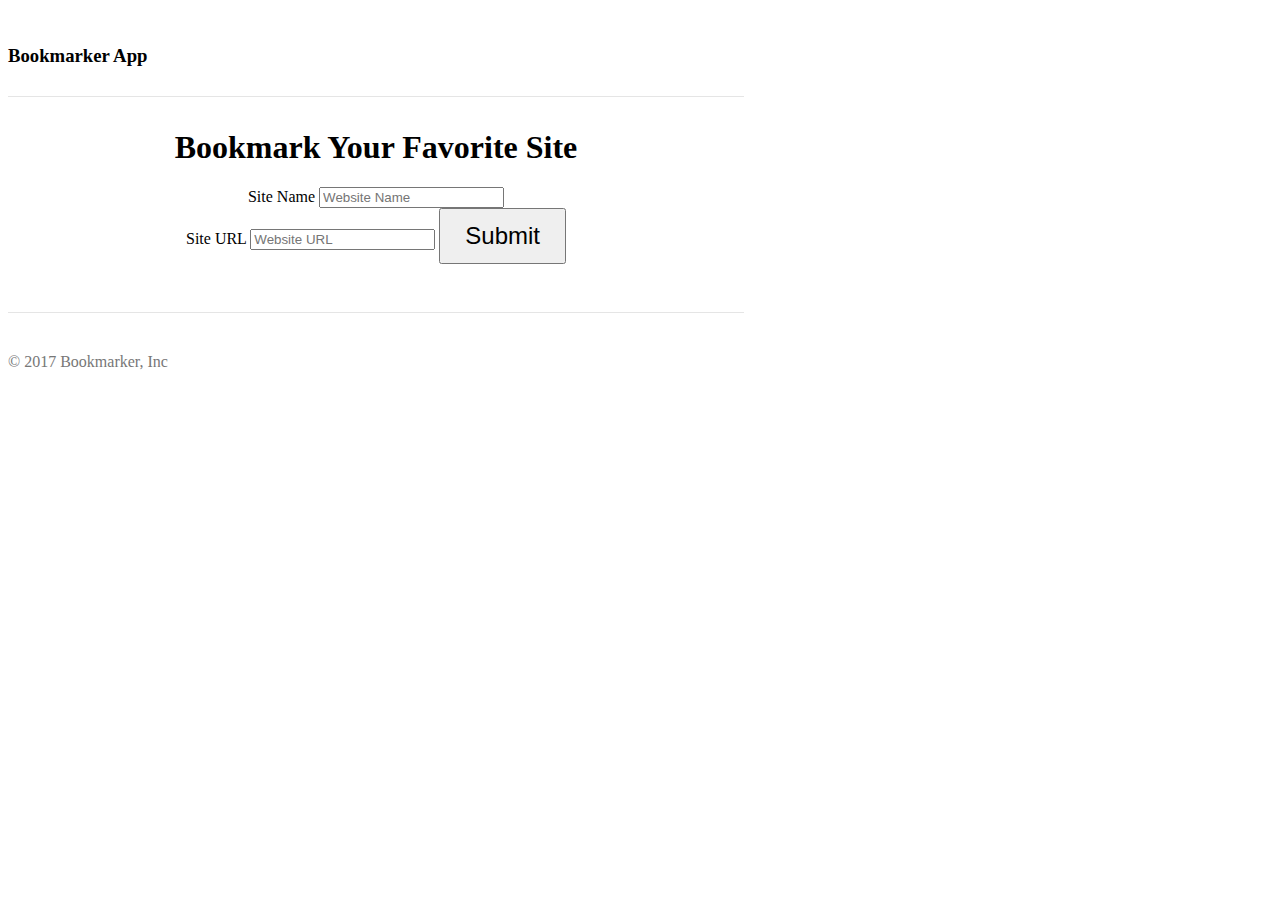
<file: bookmarker-app/index.html>
<!DOCTYPE html>
<html lang="en">
  <head>
    <meta charset="utf-8">
    <meta name="viewport" content="width=device-width, initial-scale=1, shrink-to-fit=no">
    <meta name="description" content="">
    <meta name="author" content="Jorge">
    <title>Bookmarker App</title>
    <!-- Bootstrap core CSS -->
    <link rel="stylesheet" href="https://maxcdn.bootstrapcdn.com/bootstrap/4.0.0-beta/css/bootstrap.min.css" integrity="sha384-/Y6pD6FV/Vv2HJnA6t+vslU6fwYXjCFtcEpHbNJ0lyAFsXTsjBbfaDjzALeQsN6M" crossorigin="anonymous">

    <!-- Custom styles for this template -->
    <link href="./css/style.css" rel="stylesheet">
  </head>

  <body onload="fetchBookMarks()"   >

    <div class="container">
      <div class="header clearfix mb-3 mt-3">
        <h3 class="text-muted"> Bookmarker App</h3>
      </div>

      <div class="jumbotron">
        <h1 class="display-5  text-center mb-2">Bookmark Your Favorite Site</h1>
        <form id="myForm">
            <div class="form-control">
                <label for="siteName">Site Name</label>
                <input type="text" id="siteName" class="form-control" placeholder="Website Name" >
                <br/>
                <label for="siteUrl">Site URL</label>
                <input type="text" id="siteUrl" class="form-control" placeholder="Website URL" >
                
                <button type="submit" class="btn btn-md btn-outline-primary mt-3 mb-3">Submit</button>
            </div>
            
        </form>
      </div>


      <div class="row  marketing">
        <div class="col-lg-12">
            <div id="bookmarksResults">
             
            </div>
        </div>
      </div>

      <footer class="footer">
        <p>&copy; 2017 Bookmarker, Inc </p>
      </footer>

    </div> <!-- /container -->
    <!-- Optional JavaScript -->
    <!-- jQuery first, then Popper.js, then Bootstrap JS -->
    <script src="https://code.jquery.com/jquery-3.2.1.slim.min.js" integrity="sha384-KJ3o2DKtIkvYIK3UENzmM7KCkRr/rE9/Qpg6aAZGJwFDMVNA/GpGFF93hXpG5KkN" crossorigin="anonymous"></script>
    <script src="https://cdnjs.cloudflare.com/ajax/libs/popper.js/1.11.0/umd/popper.min.js" integrity="sha384-b/U6ypiBEHpOf/4+1nzFpr53nxSS+GLCkfwBdFNTxtclqqenISfwAzpKaMNFNmj4" crossorigin="anonymous"></script>
    <script src="https://maxcdn.bootstrapcdn.com/bootstrap/4.0.0-beta/js/bootstrap.min.js" integrity="sha384-h0AbiXch4ZDo7tp9hKZ4TsHbi047NrKGLO3SEJAg45jXxnGIfYzk4Si90RDIqNm1" crossorigin="anonymous"></script>
  </body>
  <script src="./js/main.js"></script>    
</html>
</file>
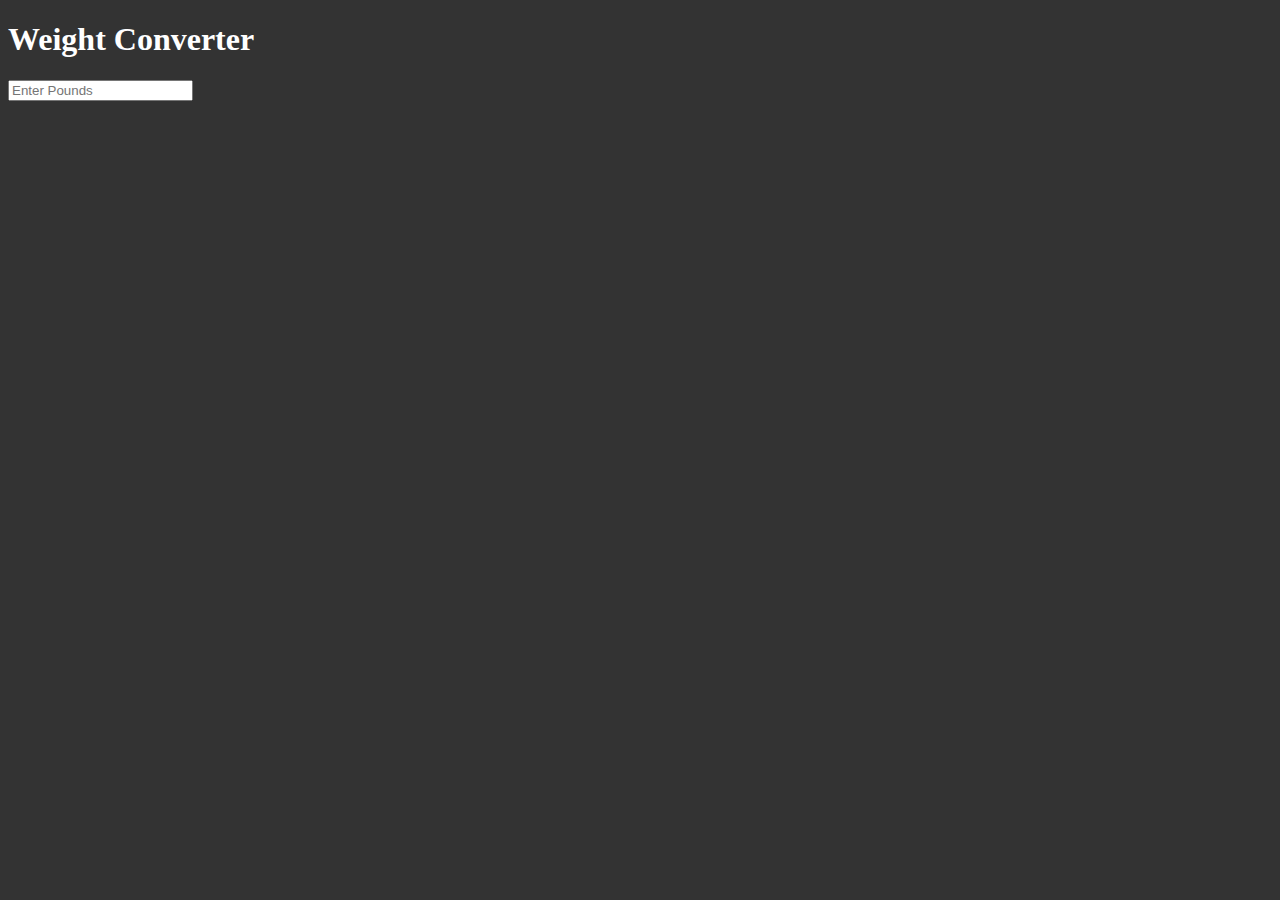
<file: simple-weight-converter-app/index.html>
<!DOCTYPE html>
<html lang="en">

<head>
    <meta charset="UTF-8">
    <meta name="viewport" content="width=device-width, initial-scale=1.0">
    <meta http-equiv="X-UA-Compatible" content="ie=edge">
    <title> Weight Coverter</title>
    <link rel="stylesheet" href="https://maxcdn.bootstrapcdn.com/bootstrap/4.0.0-beta/css/bootstrap.min.css" integrity="sha384-/Y6pD6FV/Vv2HJnA6t+vslU6fwYXjCFtcEpHbNJ0lyAFsXTsjBbfaDjzALeQsN6M"
        crossorigin="anonymous">
    <link rel="stylesheet" href="./style.css">
</head>

<body>
    <div class="container">
        <div class="row ">
            <div class="col-md-6 mr-auto ml-auto  ">
                <h1 class="display-4  text-center mb-3">Weight Converter</h1>
                <form>
                    <div class="form-group">
                        <input id="lbsInput" type="number" class="form-control form-control-lg" placeholder="Enter Pounds">

                    </div>
                </form>
                <div id="output">
                    <div class="card bg-primary mb-2">
                            <div class="card-body">
                            <h4  class="card-title" >Grams:</h4>
                            <div class="card-text" id="gramsOutput">0.00</div>
                        </div>
                    </div>
                    <div class="card  bg-success mb-2">
                        <div class="card-body">
                            <h4 class="card-title">Kilograms:</h4>
                            <div class="card-text" id="kgOutput">0.00</div>
                        </div>
                    </div>
                    <div class="card  bg-danger mb-2">
                        <div class="card-body">
                            <h4 class="card-title">Ozas:</h4>
                            <div class="card-text"  id= "ozOutput" >0.00</div>
                        </div>
                    </div>
                </div>
            </div>
        </div>
    </div>
    <script src="./main.js" ></script>
</body>

</html>
</file>
<file: bookmarker-app/css/style.css>
/* Space out content a bit */
body {
  padding-top: 1.5rem;
  padding-bottom: 1.5rem;
}

/* Everything but the jumbotron gets side spacing for mobile first views */
.header,
.marketing,
.footer {
  padding-right: 1rem;
  padding-left: 1rem;
}

/* Custom page header */
.header {
  padding-bottom: 1rem;
  border-bottom: .05rem solid #e5e5e5;
}
/* Make the masthead heading the same height as the navigation */
.header h3 {
  margin-top: 0;
  margin-bottom: 0;
  line-height: 3rem;
}

/* Custom page footer */
.footer {
  padding-top: 1.5rem;
  color: #777;
  border-top: .05rem solid #e5e5e5;
}

/* Customize container */
@media (min-width: 48em) {
  .container {
    max-width: 46rem;
  }
}
.container-narrow > hr {
  margin: 2rem 0;
}

/* Main marketing message and sign up button */
.jumbotron {
  text-align: center;
  border-bottom: .05rem solid #e5e5e5;
}
.jumbotron .btn {
  padding: .75rem 1.5rem;
  font-size: 1.5rem;
}

/* Supporting marketing content */
.marketing {
  margin: 3rem 0;
}
.marketing p + h4 {
  margin-top: 1.5rem;
}

/* Responsive: Portrait tablets and up */
@media screen and (min-width: 48em) {
  /* Remove the padding we set earlier */
  .header,
  .marketing,
  .footer {
    padding-right: 0;
    padding-left: 0;
  }
  /* Space out the masthead */
  .header {
    margin-bottom: 2rem;
  }
  /* Remove the bottom border on the jumbotron for visual effect */
  .jumbotron {
    border-bottom: 0;
  }
}
</file>
<file: simple-weight-converter-app/style.css>
body{
    margin-bottom: 70px;
    background: #333;
    color:#fff;
}
</file>
